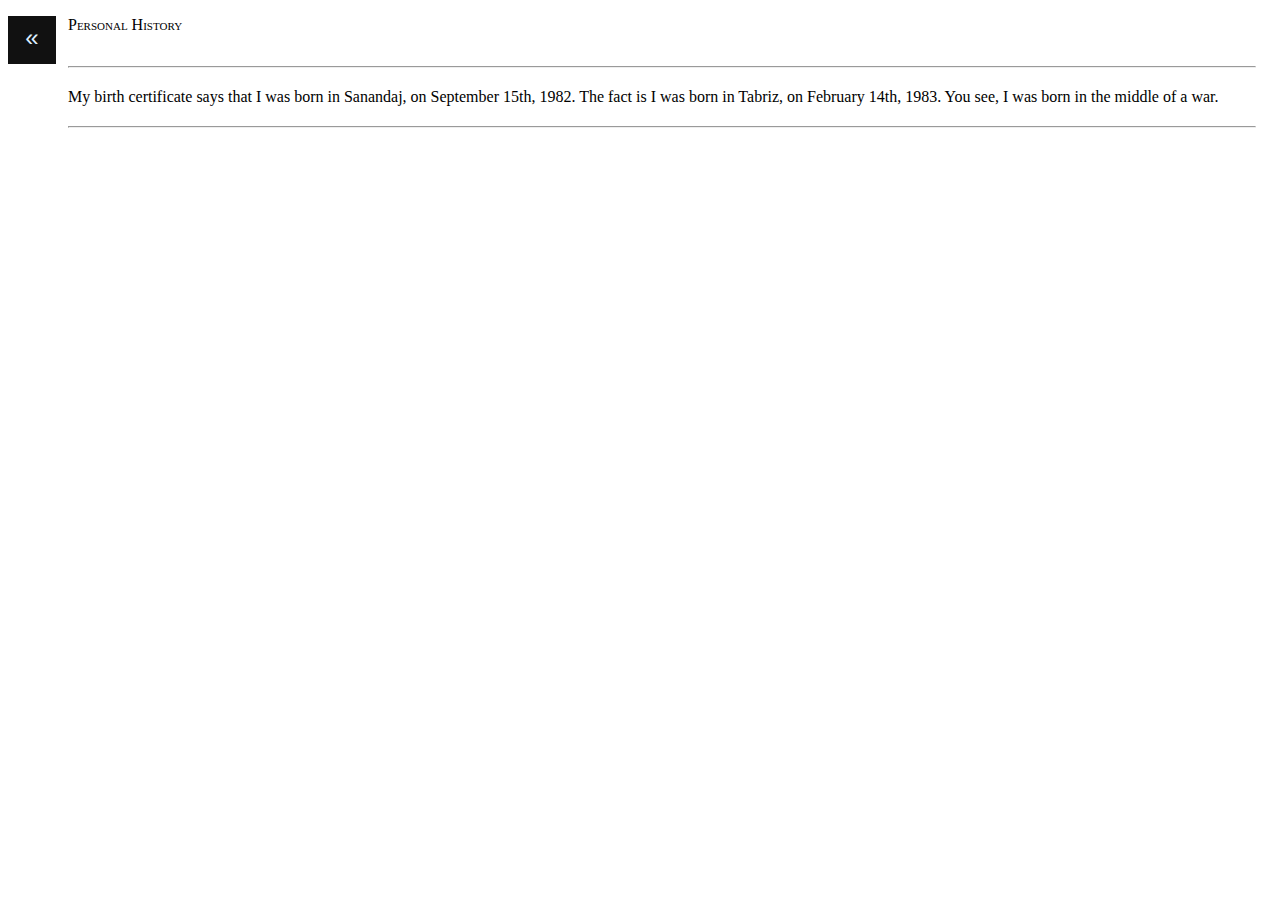
<file: bio/personal_history.html>
<html>
    <head>
        <title> A.Broumand|Bio|PersonalHistory </title>
        <link rel="stylesheet" href="styles_bio.css">
        <meta name="viewport" content="width=device-width, initial-scale=1">
        <!-- <script src="https://polyfill.io/v3/polyfill.min.js?features=es6"></script>
        <script id="MathJax-script" async src="https://cdn.jsdelivr.net/npm/mathjax@3/es5/tex-mml-chtml.js"></script> -->
    </head>
    
    <body>
        <div class="back_icon">
            <a href="../bio.html">&laquo;</a> <!-- Left arrow: &#8630; ANTICLOCKWISE TOP SEMICIRCLE ARROW: &#8592; -->
        </div>
        
        <div id="header" class="header">
            Personal History
        </div>
        
        <div id="content" class="content">
            
            <hr />
            <p>
                My birth certificate says that I was born in Sanandaj, on September 15th, 1982. The fact is I was born
                in Tabriz, on February 14th, 1983. You see, I was born in the middle of a war. 
            </p>
            <hr />
        </div>
    </body>
</html>
</file>
<file: bio/styles_bio.css>
body {
    background-color: "white"; /*#DFEFFF;*/
    font-family: Lato;
}

h {
    color: black;
}

p {
    color: black;
}

.date {
    margin: 16px 16px 16px 60px;
    font-size: 1vm;
}

.header {
    margin: 16px 16px 32px 60px;
    font-size: 2vm;
    font-variant: small-caps;
}

.content {
    font-size: 2vm;
    margin: 16px 16px 32px 60px;
    line-height: 1.6;
}

.back_icon {
    width: 32px;
    height: 32px;
    padding-top: 8px;
    padding-left: 8px;
    padding-right: 8px;
    padding-bottom: 8px;
    
    background-color: #111;
    margin-top: 0px;
    margin-left: 0px;   
    position: fixed;
    z-index: 1;
    display: block;
    overflow-x: hidden;
    
    transition: 0.5s;
    
    font-family: "Lato", sans-serif;
    font-size: 24px;
    text-align: center;
    text-decoration: none;
    color: #FFFFFF;
}

.back_icon a {
    color: #DDEEFF;
    text-decoration: none;
}

.back_icon a:hover {
    color: #FF0000;
    text-decoration: none;
}
</file>
